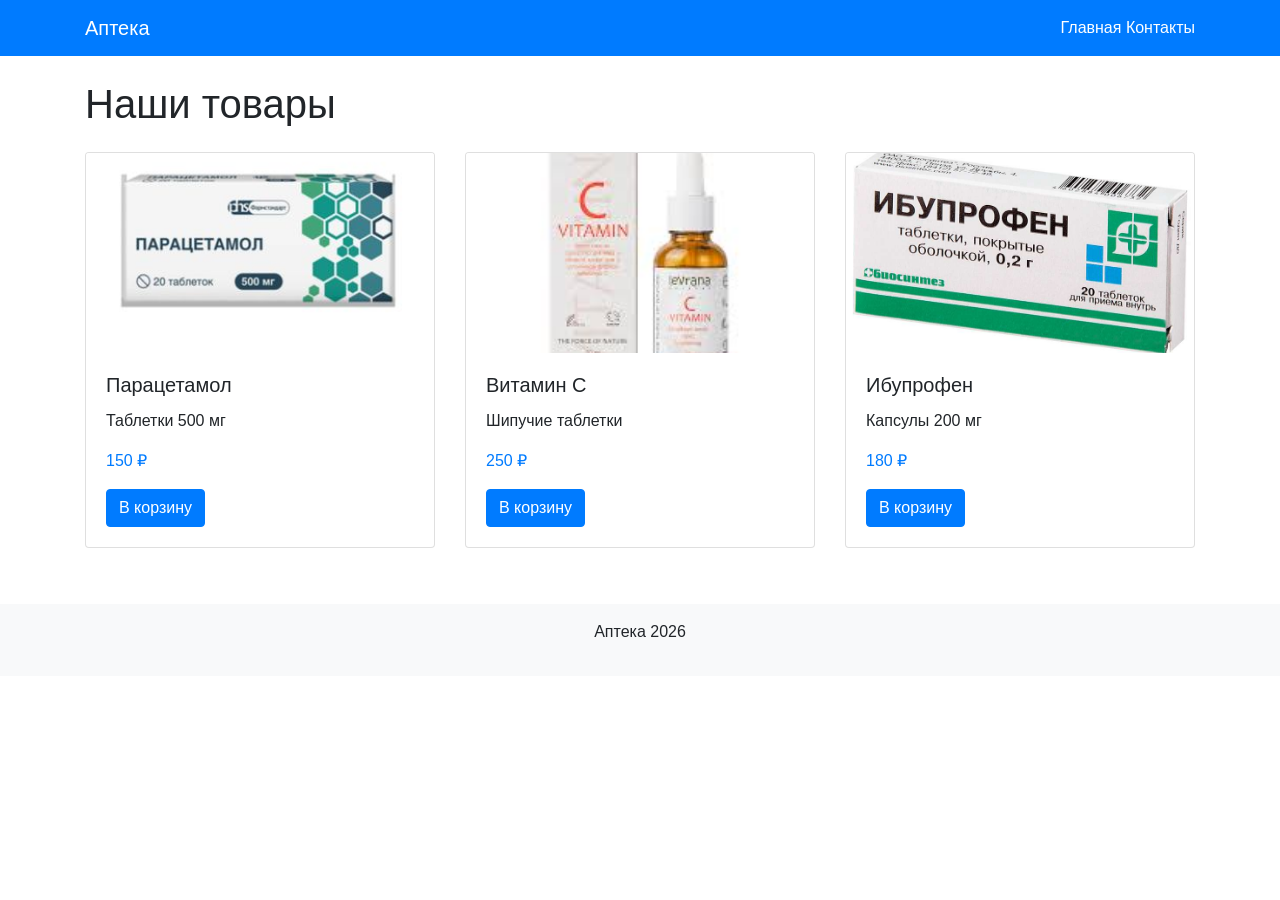
<file: index.html>
<!DOCTYPE html>
<html lang="ru">
<head>
    <meta charset="UTF-8">
    <title>Аптека - Главная</title>
    
    <link rel="stylesheet" href="css/libs/bootstrap.min.css">
    <link rel="stylesheet" href="css/style.css">
</head>
<body>

    <nav class="navbar navbar-dark bg-primary">
        <div class="container">
            <span class="navbar-brand">Аптека</span>
            <div>
                <a href="index.html" class="text-white me-2">Главная</a>
                <a href="about.html" class="text-white">Контакты</a>
            </div>
        </div>
    </nav>

    <div class="container my-4">
        <h1 class="mb-4">Наши товары</h1>
        
        <div class="row">
            <div class="col-md-4 mb-3">
                <div class="card">
				<img src="images/1.jpg" class="card-img-top" alt="Парацетамол" style="height: 200px; object-fit: cover;">
                    <div class="card-body">
                        <h5 class="card-title">Парацетамол</h5>
                        <p class="card-text">Таблетки 500 мг</p>
                        <p class="text-primary fw-bold">150 ₽</p>
                        <button class="btn btn-primary add-to-cart" data-product="Парацетамол">В корзину</button>
                    </div>
                </div>
            </div>
            
            <div class="col-md-4 mb-3">
                <div class="card">
				<img src="images/2.jpg" class="card-img-top" alt="Витамин С" style="height: 200px; object-fit: cover;">
                    <div class="card-body">
                        <h5 class="card-title">Витамин С</h5>
                        <p class="card-text">Шипучие таблетки</p>
                        <p class="text-primary fw-bold">250 ₽</p>
                        <button class="btn btn-primary add-to-cart" data-product="Витамин С">В корзину</button>
                    </div>
                </div>
            </div>
            
            <div class="col-md-4 mb-3">
                <div class="card">
				            <img src="images/3.jpg" class="card-img-top" alt="Ибупрофен" style="height: 200px; object-fit: cover;">
                    <div class="card-body">
                        <h5 class="card-title">Ибупрофен</h5>
                        <p class="card-text">Капсулы 200 мг</p>
                        <p class="text-primary fw-bold">180 ₽</p>
                        <button class="btn btn-primary add-to-cart" data-product="Ибупрофен">В корзину</button>
                    </div>
                </div>
            </div>
        </div>
        
        <div id="cartMessage" class="mt-3 alert" style="display: none;"></div>
    </div>

    <footer class="bg-light text-center py-3">
        <p>Аптека 2026</p>
    </footer>

    <script src="js/jquery.min.js"></script>
    <script src="js/libs/bootstrap.bundle.min.js"></script>
    <script src="js/main.js"></script>
</body>
</html>
</file>
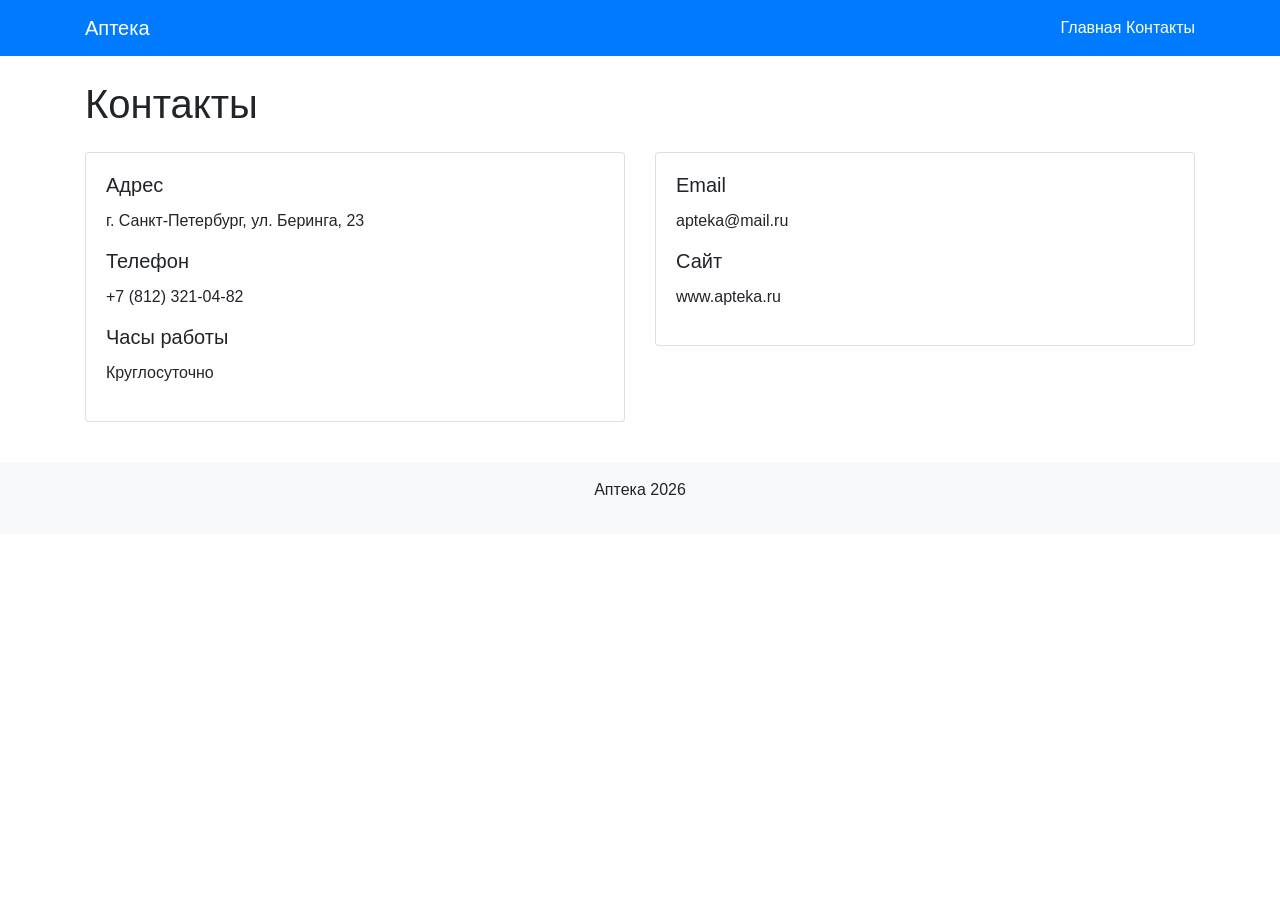
<file: about.html>
<!DOCTYPE html>
<html lang="ru">
<head>
    <meta charset="UTF-8">
    <title>Аптека - Контакты</title>
    
    <link rel="stylesheet" href="css/libs/bootstrap.min.css">
    <link rel="stylesheet" href="css/style.css">
</head>
<body>

    <nav class="navbar navbar-dark bg-primary">
        <div class="container">
            <span class="navbar-brand">Аптека</span>
            <div>
                <a href="index.html" class="text-white me-2">Главная</a>
                <a href="about.html" class="text-white">Контакты</a>
            </div>
        </div>
    </nav>

    <div class="container my-4">
        <h1 class="mb-4">Контакты</h1>
        
        <div class="row">
            <div class="col-md-6">
                <div class="card">
                    <div class="card-body">
                        <h5 class="card-title">Адрес</h5>
                        <p>г. Санкт-Петербург, ул. Беринга, 23</p>
                        
                        <h5 class="card-title mt-3">Телефон</h5>
                        <p>+7 (812) 321-04-82</p>
                        
                        <h5 class="card-title mt-3">Часы работы</h5>
                        <p>Круглосуточно</p>
                    </div>
                </div>
            </div>
            
            <div class="col-md-6">
                <div class="card">
                    <div class="card-body">
                        <h5 class="card-title">Email</h5>
                        <p>apteka@mail.ru</p>
                        
                        <h5 class="card-title mt-3">Сайт</h5>
                        <p>www.apteka.ru</p>
                    </div>
                </div>
            </div>
        </div>
    </div>

    <footer class="bg-light text-center py-3">
        <p>Аптека 2026</p>
    </footer>

    <script src="js/jquery.min.js"></script>
    <script src="js/libs/bootstrap.bundle.min.js"></script>
    <script src="js/about.js"></script>
</body>
</html>
</file>
<file: css/style.css>
.navbar {
    margin-bottom: 20px;
}

.card {
    transition: 0.3s;
}

.card:hover {
    box-shadow: 0 20px 30px rgba(0,0,0,0.7)
}

footer {
    margin-top: 40px;
}
</file>
